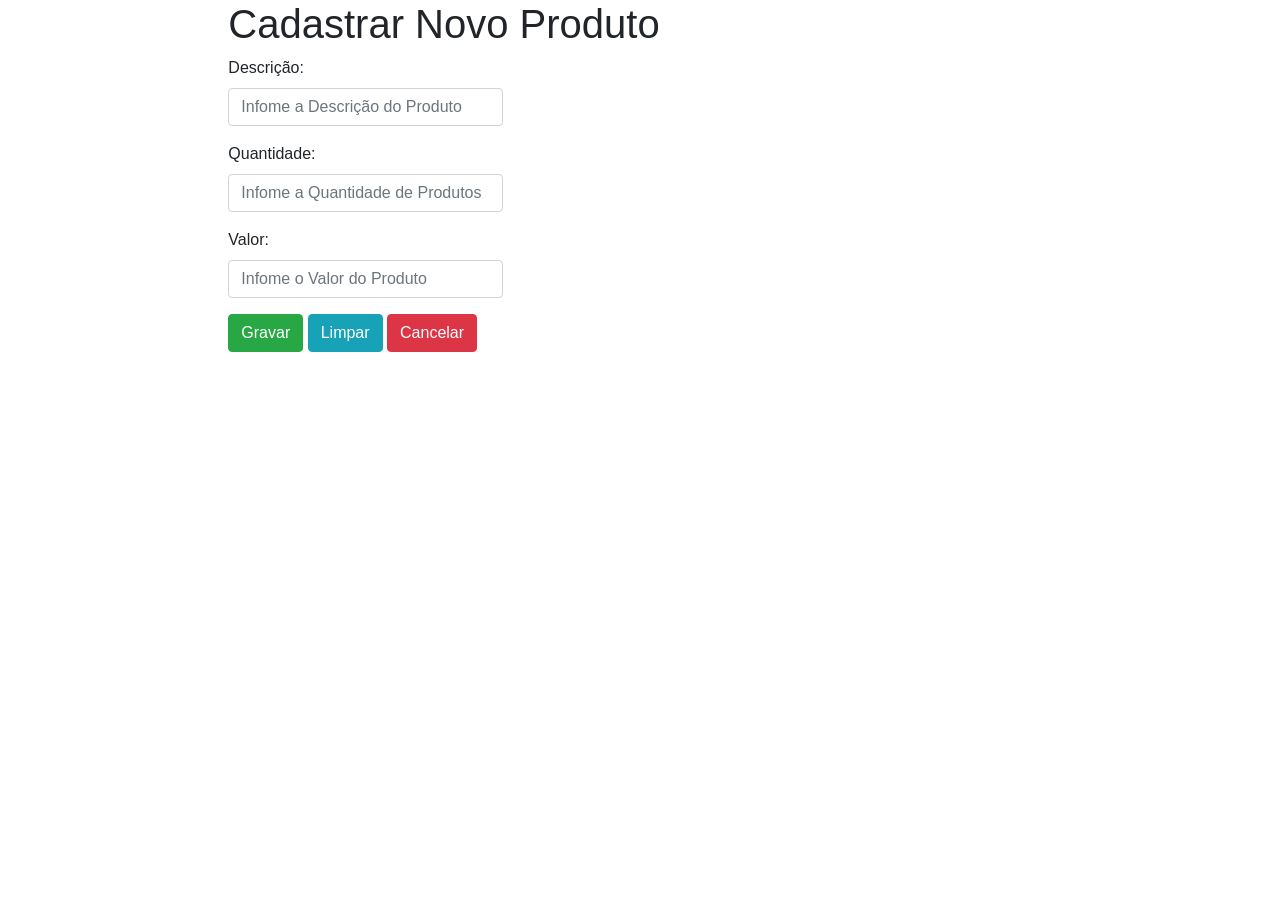
<file: lptrabalho/frmInsProd.html>
<html>
    <head>
        <meta charset = "UTF-8">
        <title> Inserir Produto </title> 
        <link rel="stylesheet" href="https://stackpath.bootstrapcdn.com/bootstrap/4.1.3/css/bootstrap.min.css" integrity="sha384-MCw98/SFnGE8fJT3GXwEOngsV7Zt27NXFoaoApmYm81iuXoPkFOJwJ8ERdknLPMO" crossorigin="anonymous">
    </head>
    <body>
        <div class="container col-md-8">
            <h1>Cadastrar Novo Produto</h1>
            <form id="frmNovoProd" name="frmNovoProd" method="POST" action="InsProd.php">
                <div class="form-group">
                    <label for="lblDesc">Descrição: </label>
                    <input class="form-control col-md-4" type="text" class="form-control" id="txtDesc"
                            name="txtDesc" placeholder="Infome a Descrição do Produto"> 
                </div>
                <div class="form-group">
                    <label for="lblQuantidade">Quantidade: </label>
                    <input class="form-control col-md-4" type="text" class="form-control" id="txtQtde"
                            name="txtQtde" placeholder="Infome a Quantidade de Produtos"> 
                </div>
                <div class="form-group">
                    <label for="lblValor">Valor: </label>
                    <input class="form-control col-md-4" type="text" class="form-control" id="txtValor"
                            name="txtValor" placeholder="Infome o Valor do Produto"> 
                </div>

                <input type="submit" id="btEnviar" name="btEnviar" class="btn btn-success" value="Gravar">
                <input type="reset" id="btLimpar" name="btLimpar" class="btn btn-info" value="Limpar">
                <input type="button" id="bt_Cancel" name="bt_Cancel" class="btn btn-danger" value="Cancelar"
                                                            onclick="javascript:location.href='lstProd.php'">
            </form>
        </div>   
    </body>
</html>
</file>
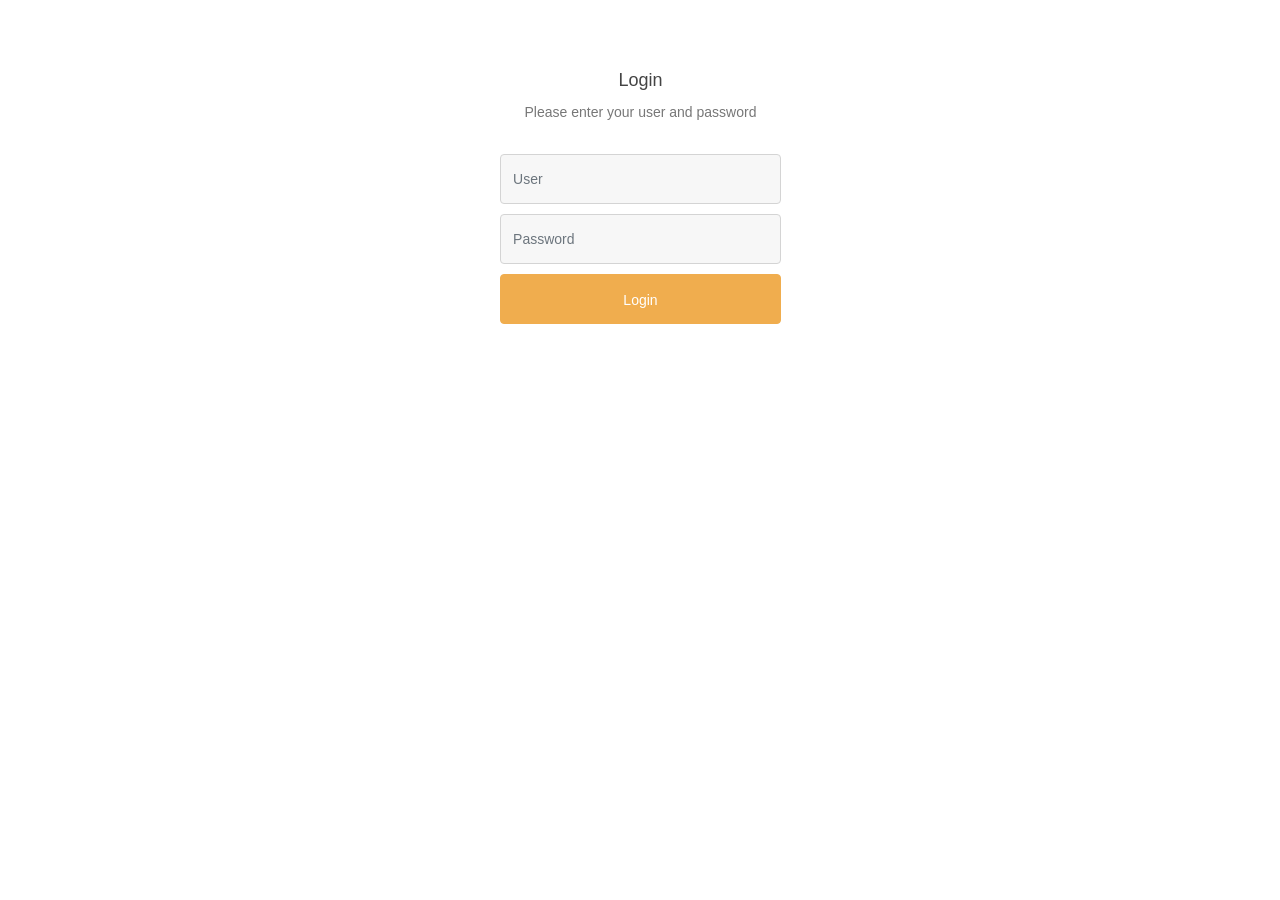
<file: lptrabalho/login.1.html>
<html>
  <head>

<link href="//maxcdn.bootstrapcdn.com/bootstrap/4.1.1/css/bootstrap.min.css" rel="stylesheet" id="bootstrap-css">
<script src="//maxcdn.bootstrapcdn.com/bootstrap/4.1.1/js/bootstrap.min.js"></script>
<script src="//cdnjs.cloudflare.com/ajax/libs/jquery/3.2.1/jquery.min.js"></script>
<link rel="stylesheet" href="login.css">

</head>
<title> Login </title>
    <body id="LoginForm">
        <form id="frmLogin" name="frmLogin" method="POST" action="login.php">
        <div class="container">
        <div class="login-form">
        <div class="main-div">
        <div class="panel">
            <h2>Login</h2>
            <p>Please enter your user and password</p>
            </div>
    <form id="Login">
        <div class="form-group">
            <input type="user" class="form-control" id="user" name="user" placeholder="User">
        </div>
        <div class="form-group">
            <input type="password" class="form-control" id="pwd" name="password" placeholder="Password">
        </div>
    
        <button type="submit" class="btn btn-primary">Login</button>

</form>
</div>
<p class="botto-text"> Designed by Sunil Rajput</p>
</div></div></div>


</body>
</html>
</file>
<file: lptrabalho/login.css>
body#LoginForm{ background-image:url("https://hdwallsource.com/img/2014/9/blur-26347-27038-hd-wallpapers.jpg"); background-repeat:no-repeat; background-position:center; background-size:cover; padding:10px;}

.form-heading { color:#fff; font-size:23px;}
.panel h2{ color:#444444; font-size:18px; margin:0 0 8px 0;}
.panel p { color:#777777; font-size:14px; margin-bottom:30px; line-height:24px;}
.login-form .form-control {
  background: #f7f7f7 none repeat scroll 0 0;
  border: 1px solid #d4d4d4;
  border-radius: 4px;
  font-size: 14px;
  height: 50px;
  line-height: 50px;
}
.main-div {
  background: #ffffff none repeat scroll 0 0;
  border-radius: 2px;
  margin: 10px auto 30px;
  max-width: 38%;
  padding: 50px 70px 70px 71px;
}

.login-form .form-group {
  margin-bottom:10px;
}
.login-form{ text-align:center;}
.forgot a {
  color: #777777;
  font-size: 14px;
  text-decoration: underline;
}
.login-form  .btn.btn-primary {
  background: #f0ad4e none repeat scroll 0 0;
  border-color: #f0ad4e;
  color: #ffffff;
  font-size: 14px;
  width: 100%;
  height: 50px;
  line-height: 50px;
  padding: 0;
}
.forgot {
  text-align: left; margin-bottom:30px;
}
.botto-text {
  color: #ffffff;
  font-size: 14px;
  margin: auto;
}
.login-form .btn.btn-primary.reset {
  background: #ff9900 none repeat scroll 0 0;
}
.back { text-align: left; margin-top:10px;}
.back a {color: #444444; font-size: 13px;text-decoration: none;}
</file>
